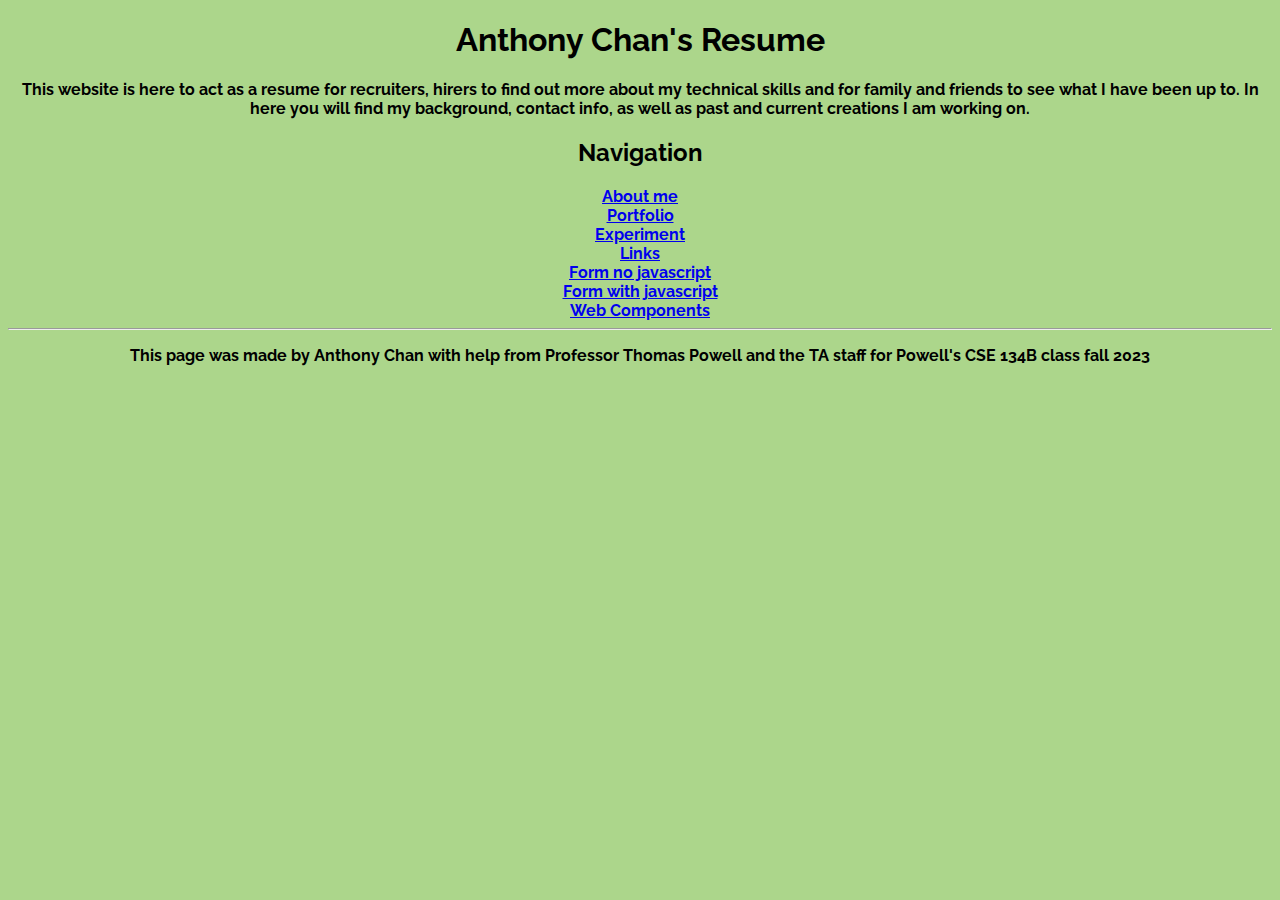
<file: index.html>
<!DOCTYPE html>
<html lang="en">

<head>
    <meta charset="utf-8"/>
    <meta property="og:title" content="Anthony Chan's Resume"/>
    <meta property="og:type"  content="article"/>
    <meta property="og:description" content="A resume website for potential hirers and family to explore"/>
    <meta property="og:url" content="https://stupendous-truffle-41fb56.netlify.app/"/>
    <meta property="og:image" content="https://stupendous-truffle-41fb56.netlify.app/images/me.webp"/> 
    <title>Resume</title>
    <link href="images/favicon.ico" rel="icon">
    <link href="styles/index.css" rel="stylesheet" />
</head>

<body>
    <header>
        <h1>Anthony Chan's Resume</h1>
        <p>This website is here to act as a resume for recruiters, hirers to 
        find out more about my technical skills and for family and friends
        to see what I have been up to. In here you will find my background,
        contact info, as well as past and current creations I am working on.</p>
    </header>

    <main>
        <h2>Navigation</h2>
        <nav>
            <ul>
                <li><a href="./about.html">About me</a></li>
                <li><a href="./portfolio.html">Portfolio</a></li>
                <li><a href="./experiment.html">Experiment</a></li>
                <li><a href="./links.html">Links</a></li>
                <li><a href="./form-no-js.html">Form no javascript</a></li>
                <li><a href="./form-js.html" >Form with javascript</a></li>
                <li><a href="./web-component.html">Web Components</a></li>
            </ul>
        </nav>
    </main>

    <footer>
        <hr/>
        <p> This page was made by Anthony Chan with help from Professor Thomas 
            Powell and the TA staff for Powell's CSE 134B class fall 2023 </p>
    </footer>
</body>

</html>
</file>
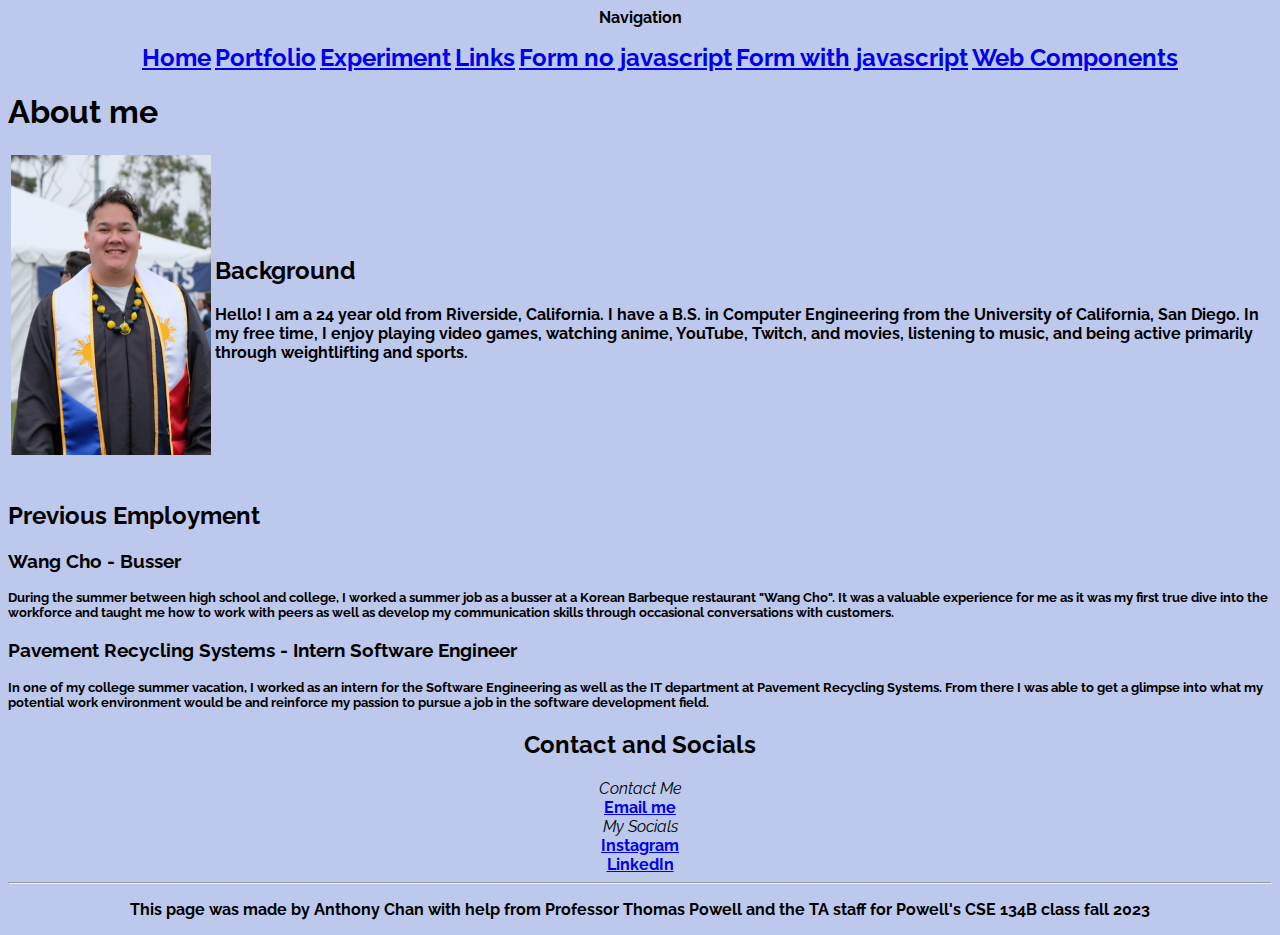
<file: about.html>
<!DOCTYPE html>
<html lang="en">

<head>
    <meta charset="utf-8"/>
    <meta property="og:title" content="Anthony Chan's Resume"/>
    <meta property="og:type"  content="article"/>
    <meta property="og:description" content="A resume website for potential hirers and family to explore"/>
    <meta property="og:url" content="https://stupendous-truffle-41fb56.netlify.app/"/>
    <meta property="og:image" content="https://stupendous-truffle-41fb56.netlify.app/images/me.webp"/> 
    <title>About</title>
    <link href="images/favicon.ico" rel="icon">
    <link href="styles/about.css" rel="stylesheet">
</head>

<body>
    <header>
        <nav>
            <strong>Navigation</strong>
            <ul>
                <li><a href="./index.html">Home</a></li>
                <li><a href="./portfolio.html">Portfolio</a></li>
                <li><a href="./experiment.html">Experiment</a></li>
                <li><a href="./links.html">Links</a></li>
                <li><a href="./form-no-js.html">Form no javascript</a></li>
                <li><a href="./form-js.html" >Form with javascript</a></li>
                <li><a href="./web-component.html">Web Components</a></li>
            </ul>
        </nav>
    </header>

    <main>
            <h1>About me</h1>
        <section class="myself">
            <table>
                <tr>
                    <td>
                        <picture>
                            <source 
                            sizes="(min-width: 600px) 100vw, 600px,
                                (min-width: 1200px) 100vw, 1200px"
                            srcset="images/meWide.webp 600w,
                                    images/meUltraWide.webp 1200w"
                            type="image/webp">

                            <source
                            sizes="(min-width: 600px) 100vw, 600px,
                                (min-width: 1200px) 100vw, 1200px"
                            srcset="images/meWide.jpg 600w,
                                images/meUltraWide.jpg 1200w"
                            type="image/jpeg">

                            <img 
                                src="images/me.jpg" 
                                height="300" 
                                width="200" 
                                alt="A picture of Anthony"
                                decoding="sync"
                                fetchpriority="high">
                        </picture>
                    </td>
                    <td>
                        <h2>Background</h2>
                        <p>Hello! I am a 24 year old from Riverside, California. I have a 
                        B.S. in Computer Engineering from the University of California, San
                        Diego. In my free time, I enjoy playing video games, watching anime,
                        YouTube, Twitch, and movies, listening to music, and being active 
                        primarily through weightlifting and sports.</p>
                    </td>
                </tr>
            </table>
        </section>

        <br>
        <section class="work">
            <h2>Previous Employment</h2>
            <h3>Wang Cho - Busser</h3>
            <p>During the summer between high school and college, I worked a 
            summer job as a busser at a Korean Barbeque restaurant "Wang Cho".
            It was a valuable experience for me as it was my first true dive 
            into the workforce and taught me how to work with peers as well as
            develop my communication skills through occasional conversations
            with customers.</p>

            <h3>Pavement Recycling Systems - Intern Software Engineer</h3>
            <p>In one of my college summer vacation, I worked as an intern for
            the Software Engineering as well as the IT department at Pavement 
            Recycling Systems. From there I was able to get a glimpse into what
            my potential work environment would be and reinforce my passion to 
            pursue a job in the software development field.
            </p>
        </section>

        <section class="contact">
            <h2>Contact and Socials</h2>
            <em>Contact Me</em>
            <br>
            <a href="mailto:anthonynathanjohnchan@gmail.com">Email me</a>
            <br>
            <em>My Socials</em>
            <br>
            <a href="https://www.instagram.com/pinoy_chan/">Instagram</a>
            <br>
            <a href="https://www.linkedin.com/in/anthony-chan-191922160/">LinkedIn</a>
        </section>
    </main>

    <footer>
        <hr/>
        <p> This page was made by Anthony Chan with help from Professor Thomas 
            Powell and the TA staff for Powell's CSE 134B class fall 2023 </p>
    </footer>
</body>

</html>
</file>
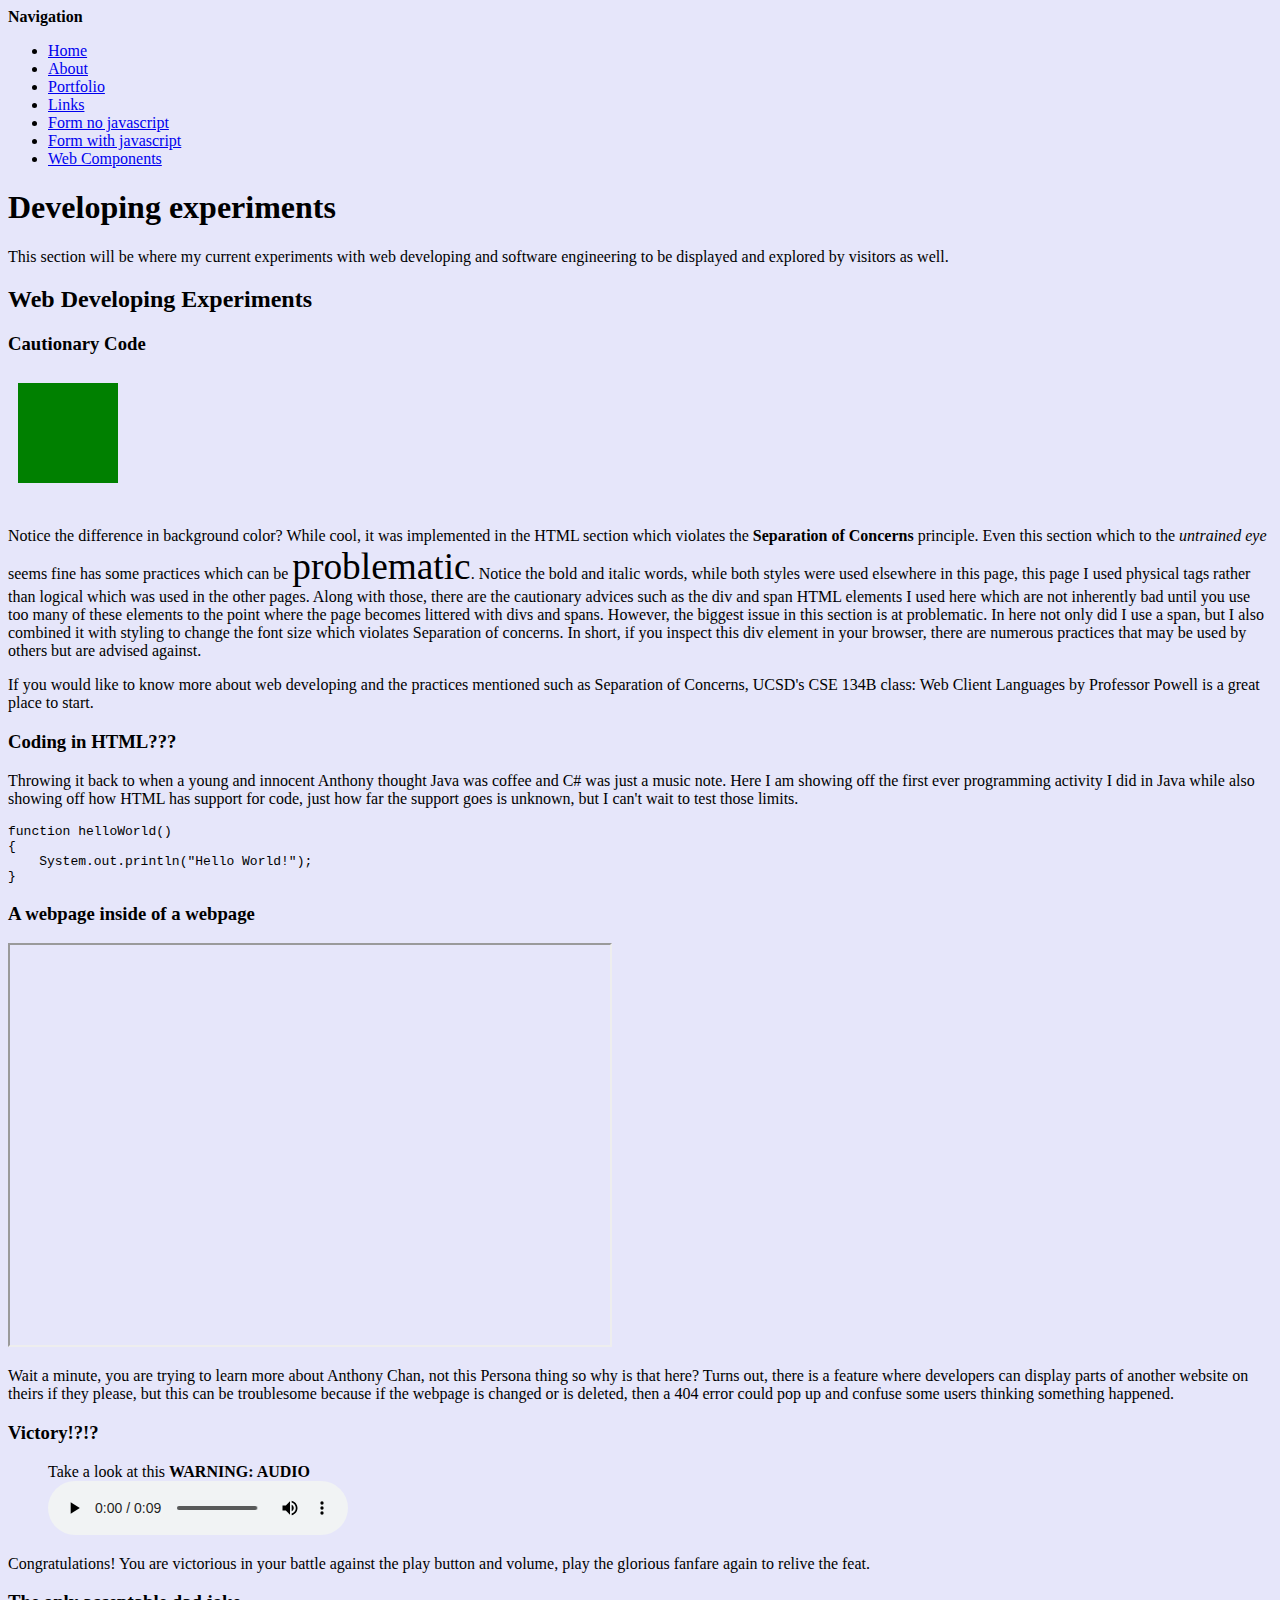
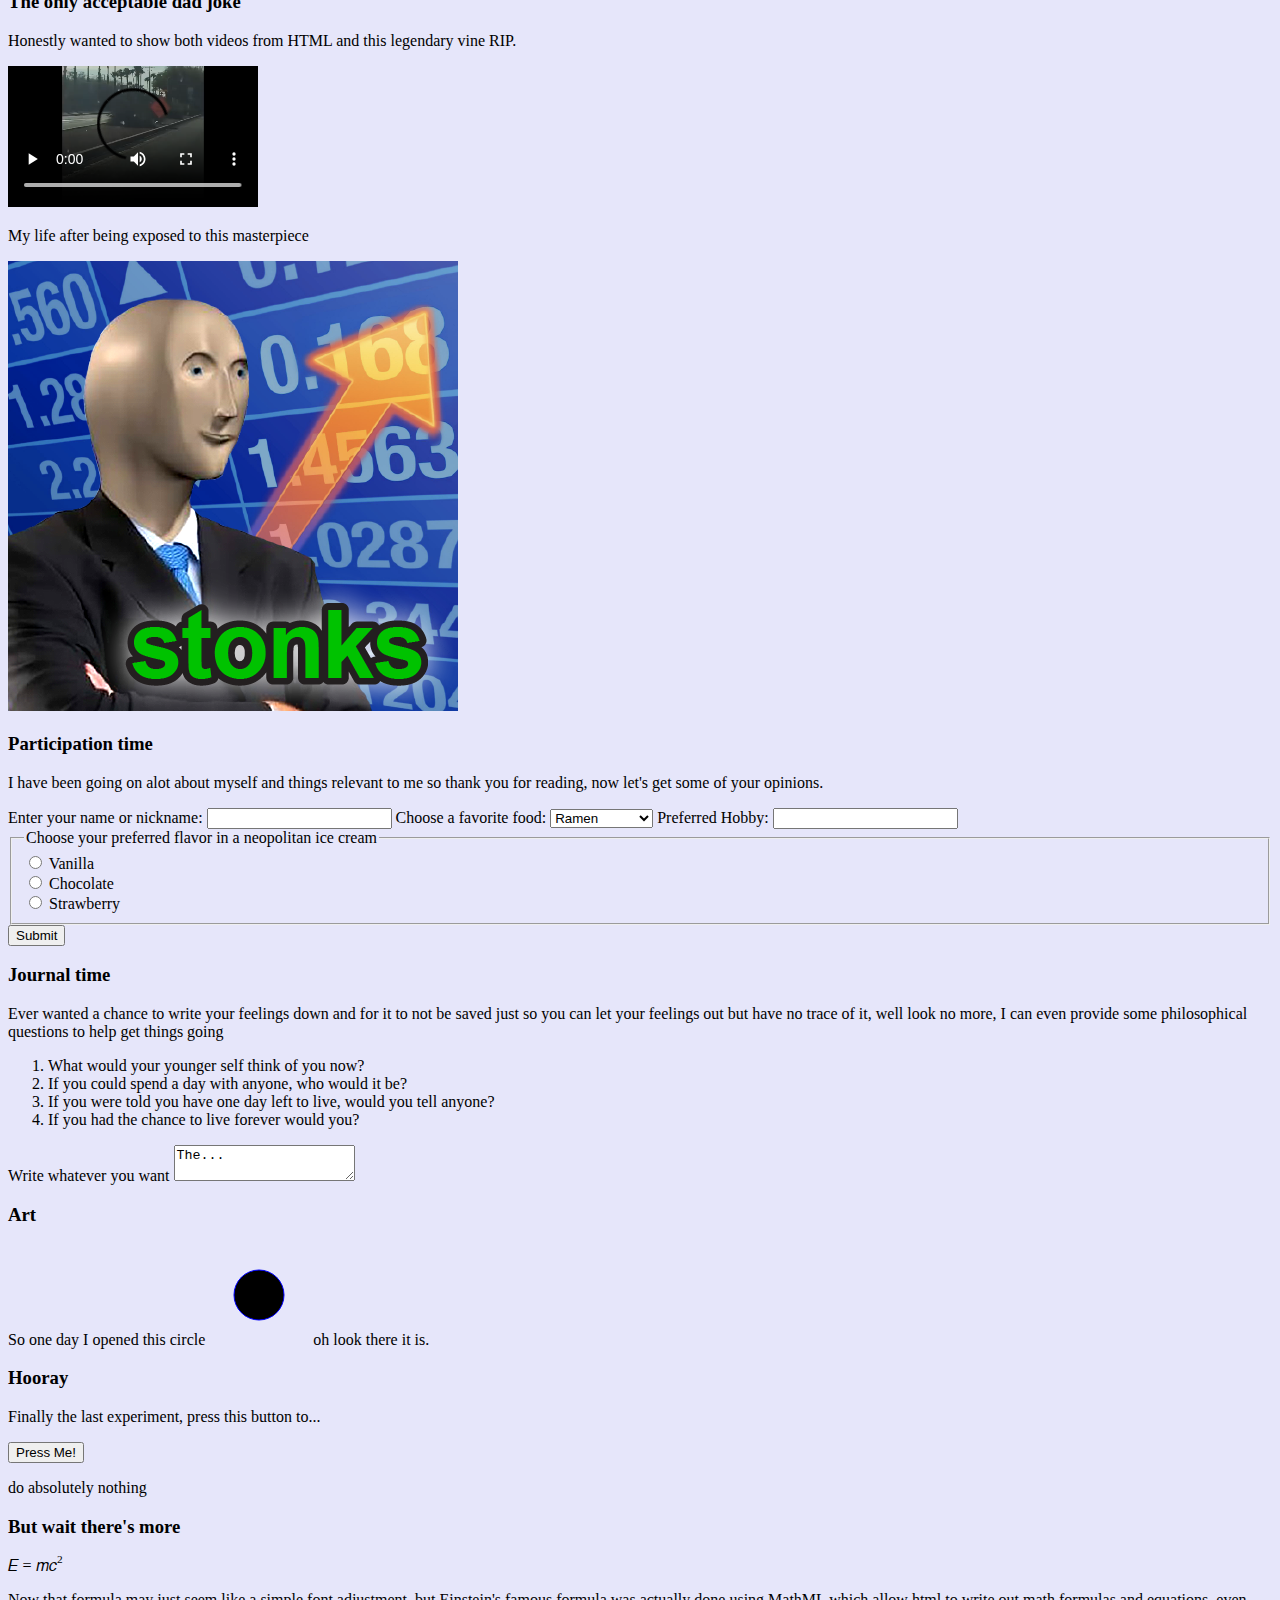
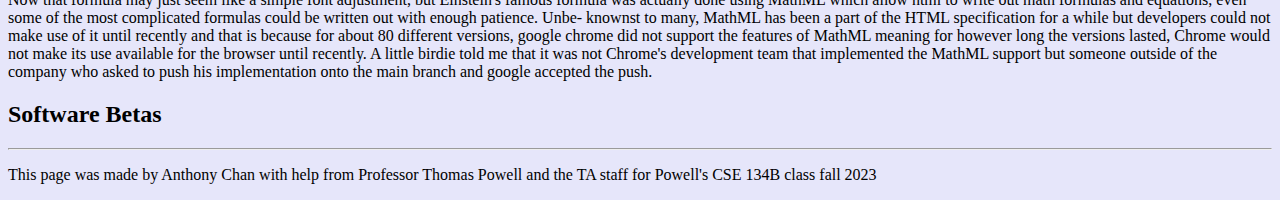
<file: experiment.html>
<!DOCTYPE html>
<html lang="en">

<head>
    <meta charset="utf-8"/>
    <meta property="og:title" content="Anthony Chan's Resume"/>
    <meta property="og:type"  content="article"/>
    <meta property="og:description" content="A resume website for potential hirers and family to explore"/>
    <meta property="og:url" content="https://stupendous-truffle-41fb56.netlify.app/"/>
    <meta property="og:image" content="https://stupendous-truffle-41fb56.netlify.app/images/me.webp"/> 
    <style>
        body {background-color: #E6E6FA;}
    </style>
    <title>Experiment</title>
    <link href="images/favicon.ico" rel="icon">
</head>

<body>
    <header>
        <strong>Navigation</strong>
        <nav>
            <ul>
                <li><a href="./index.html">Home</a></li>
                <li><a href="./about.html">About</a></li>
                <li><a href="./portfolio.html">Portfolio</a></li>
                <li><a href="./links.html">Links</a></li>
                <li><a href="./form-no-js.html">Form no javascript</a></li>
                <li><a href="./form-js.html" >Form with javascript</a></li>
                <li><a href="./web-component.html">Web Components</a></li>
            </ul>
        </nav>
    </header>

    <main>
        <h1>Developing experiments</h1>
        <p>This section will be where my current experiments with web developing
        and software engineering to be displayed and explored by visitors as well.</p>
        <h2>Web Developing Experiments</h2>

        <h3>Cautionary Code</h3>
        <canvas id="canvas">A teal rectangle.</canvas>
        <div>Notice the difference in background color? While cool, it was
        implemented in the HTML section which violates the <b>Separation of Concerns</b>
        principle. Even this section which to the <i>untrained eye</i> seems 
        fine has some practices which can be <span style="font-size: 28pt;">problematic</span>. Notice the bold and
        italic words, while both styles were used elsewhere in this page, this
        page I used physical tags rather than logical which was used in the other
        pages. Along with those, there are the cautionary advices such as the div
        and span HTML elements I used here which are not inherently bad until you
        use too many of these elements to the point where the page becomes littered
        with divs and spans. However, the biggest issue in this section is at 
        problematic. In here not only did I use a span, but I also combined it with 
        styling to change the font size which violates Separation of concerns. In short,
        if you inspect this div element in your browser, there are numerous practices
        that may be used by others but are advised against. 
        </div>

        <aside>
            <p>If you would like to know more about web developing and the practices
            mentioned such as Separation of Concerns, UCSD's CSE 134B class: Web 
            Client Languages by Professor Powell is a great place to start.
            </p>
        </aside>

        <h3>Coding in HTML???</h3>
        <p>Throwing it back to when a young and innocent Anthony thought Java
        was coffee and C# was just a music note. Here I am showing off the first
        ever programming activity I did in Java while also showing off how HTML has 
        support for code, just how far the support goes is unknown, but I can't
        wait to test those limits. 
        </p>
        <pre><code>function helloWorld() 
{
    System.out.println("Hello World!");
}</code></pre>

        <h3>A webpage inside of a webpage</h3>
        <iframe width="600" height="400" src="https://en.wikipedia.org/wiki/Persona_5" ></iframe>
        <p>Wait a minute, you are trying to learn more about Anthony Chan, not 
        this Persona thing so why is that here? Turns out, there is a 
        feature where developers can display parts of another website on theirs
        if they please, but this can be troublesome because if the webpage is 
        changed or is deleted, then a 404 error could pop up and confuse some
        users thinking something happened.</p>

        <h3>Victory!?!?</h3>
        <figure>
            <figcaption>Take a look at this <strong>WARNING: AUDIO</strong></figcaption>
            <audio controls src="videos/final-fantasy-vii-victory-fanfare-1.mp3"></audio>
        </figure>
        <p>Congratulations! You are victorious in your battle against the play
        button and volume, play the glorious fanfare again to relive the feat.  
        </p>

        <h3>The only acceptable dad joke</h3>
        <p>Honestly wanted to show both videos from HTML and this legendary
        vine RIP. </p>
        <video controls width="250">
            <source src="videos/road.mp4" />
        </video>
        <p>My life after being exposed to this masterpiece</p>
        <img src="images/stonks.png" alt="Meme picture about stocks joking 
        about how the video enriched my life" />

        <h3>Participation time</h3>
        <p>I have been going on alot about myself and things relevant to me
        so thank you for reading, now let's get some of your opinions.</p>
        <form action="./experiment.html" method="get" class="feedback">
            <label for="name">Enter your name or nickname: </label>
            <input type="text" name="name" id="name" />
            <label for="food-select">Choose a favorite food: </label>
            <select id="food-select">
                <optgroup label="Asian">
                    <option>Ramen</option>
                    <option>Pho</option>
                    <option>Sinigang</option>
                </optgroup>
                <optgroup label="Europe">
                    <option>Pizza</option>
                    <option>Ratatouille</option>
                    <option>Albondigas</option>
                </optgroup>
                <option>Other</option>
            </select>
            <label for="hobby-choice">Preferred Hobby: </label>
            <input list="hobbies" id="hobby-choice" name="hobby-choice" />

            <datalist id="hobbies">
                <option value="Sports"></option>
                <option value="Anime"></option>
                <option value="Music"></option>
                <option value="Weightlifting"></option>
                <option value="Cooking/Baking"></option>
                <option value="Other"></option>
            </datalist>

            <fieldset>
                <legend>Choose your preferred flavor in a neopolitan ice cream</legend>

                <input type="radio" id="vanilla" name="flavor" value="vanilla" />
                <label for="vanilla">Vanilla</label><br/>

                <input type="radio" id="chocolate" name="flavor" value="chocolate" />
                <label for="chocolate">Chocolate</label><br/>

                <input type="radio" id="strawberry" name="flavor" value="strawberry" />
                <label for="strawberry">Strawberry</label><br/>
            </fieldset>
            <input type="submit" value="Submit" />
        </form>

        <h3>Journal time</h3>
        <p>Ever wanted a chance to write your feelings down and for it to not 
        be saved just so you can let your feelings out but have no trace of it,
        well look no more, I can even provide some philosophical questions to
        help get things going</p>
        <ol>
            <li>What would your younger self think of you now?</li>
            <li>If you could spend a day with anyone, who would it be?</li>
            <li>If you were told you have one day left to live, would you tell
                anyone?</li>
            <li>If you had the chance to live forever would you?</li>
        </ol>
        <label for="journal">Write whatever you want</label>
        <textarea id="journal">The...</textarea>

        <template id="future">
            <table class="future_problem">
                <tr>
                    <th></th>
                    <th></th>
                </tr>
                <tr>
                    <td></td>
                    <td></td>
                </tr>
            </table>
        </template>

        <h3>Art</h3>
        <span> So one day I opened this circle
            <svg width="100" height="100" xmlns="http://www.w3.org/2000/svg">
                <circle cx="50" cy="50" r="25" stroke="blue" />
            </svg> 
            oh look there it is.
        </span>

        <h3>Hooray</h3>
        <p> Finally the last experiment, press this button to...</p>
        <button>Press Me!</button>
        <p>do absolutely nothing</p>

        <h3>But wait there's more</h3>
        <math xmlns="http://www.w3.org/1998/Math/MathML">
            <mrow>
                <mi>E</mi>
                <mo>=</mo>
                <mrow>
                    <mi>m</mi>
                    <mo>&InvisibleTimes;</mo>
                    <msup>
                        <mi>c</mi>
                        <mn>2</mn>
                    </msup>
                </mrow>
            </mrow>
        </math>
        <p>Now that formula may just seem like a simple font adjustment, but
        Einstein's famous formula was actually done using MathML which allow
        html to write out math formulas and equations, even some of the most
        complicated formulas could be written out with enough patience. Unbe-
        knownst to many, MathML has been a part of the HTML specification for
        a while but developers could not make use of it until recently and that
        is because for about 80 different versions, google chrome did not 
        support the features of MathML meaning for however long the versions
        lasted, Chrome would not make its use available for the browser until
        recently. A little birdie told me that it was not Chrome's development
        team that implemented the MathML support but someone outside of the 
        company who asked to push his implementation onto the main branch and
        google accepted the push. 
        </p>

        <h2>Software Betas</h2>
    </main>

    <footer>
        <hr/>
        <p> This page was made by Anthony Chan with help from Professor Thomas 
            Powell and the TA staff for Powell's CSE 134B class fall 2023 </p>
    </footer>
    <script src="scripts/experiment.js"></script>
    <noscript class="error">Error: JavaScript is disabled or blocked.</noscript>
</body>

</html>
</file>
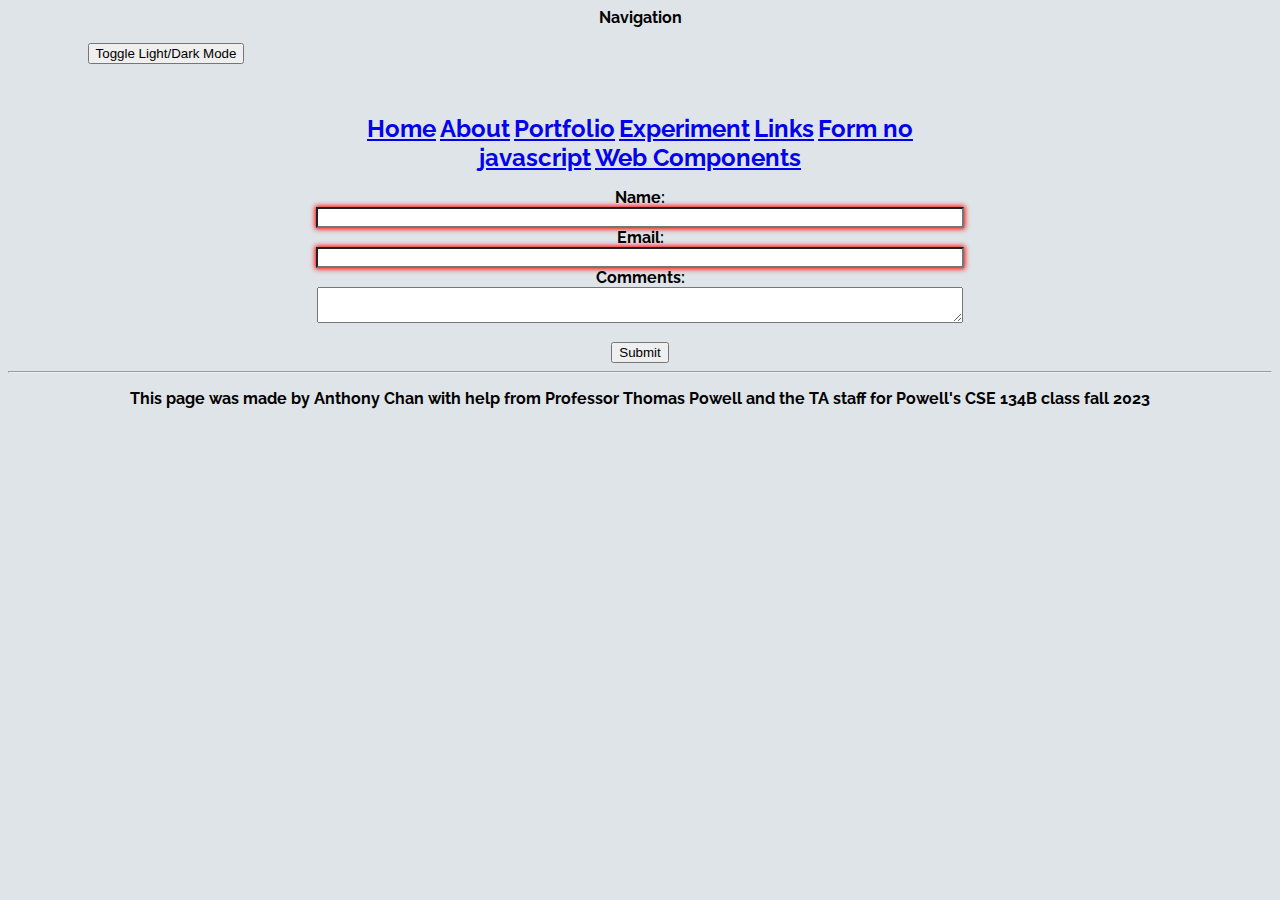
<file: form-js.html>
<!DOCTYPE html>
<html lang="en">

<head>
    <meta charset="utf-8"/>
    <meta property="og:title" content="Anthony Chan's Resume"/>
    <meta property="og:type"  content="article"/>
    <meta property="og:description" content="A resume website for potential hirers and family to explore"/>
    <meta property="og:url" content="https://stupendous-truffle-41fb56.netlify.app/"/>
    <meta property="og:image" content="https://stupendous-truffle-41fb56.netlify.app/images/me.webp"/> 
    <title>Form JS</title>
    <link href="images/favicon.ico" rel="icon">
    <link href="styles/form-js.css" rel="stylesheet" />
    <script async src="scripts/form.js"></script>
</head>

<body id="mode" class="light">
    <header>
        <button class="press">Toggle Light/Dark Mode</button>
        <noscript>Javascript has been disbabled! The page is not able to switch between the themes but you will still be able to submit the form</noscript>
        <strong>Navigation</strong>
        <br>
        <nav>
            <ul>
                <li><a href="./index.html">Home</a></li>
                <li><a href="./about.html">About</a></li>
                <li><a href="./portfolio.html">Portfolio</a></li>
                <li><a href="./experiment.html">Experiment</a></li>
                <li><a href="./links.html">Links</a></li>
                <li><a href="./form-no-js.html">Form no javascript</a></li>
                <li><a href="./web-component.html">Web Components</a></li>
            </ul>
        </nav>
    </header>

    <main>
        <form action="https://httpbin.org/post" method="post" enctype="application/x-www-form-urlencoded" id="reach">
            <form-field class="name">
                <label for="name">Name:</label>
                <input type="text" id="name" name="name" required>
                <output id="error_name"></output>
                <output id="info_name"></output>
            </form-field>
            <form-field class="email">
                <label for="email">Email:</label>
                <input type="email" id="email" name="email" required>
                <output id="error_email"></output>
                <output id="info_email"></output>
            </form-field>
            <form-field class="comments">
                <label for="comments">Comments:</label>
                <p id="message"></p>
                <textarea id="comments"
                name="comments"
                minlength="8"
                maxlength="280"
                required></textarea>
                <output id="error_comments"></output>
                <output id="info_comments"></output>
            </form-field>

            <input type="hidden" name="possible_bot" value="true">

            <br>

            <form-field>
                <button id="submit" type="submit">Submit</button>
            </form-field>
        </form>
    </main>

    <footer>
        <hr/>
        <p> This page was made by Anthony Chan with help from Professor Thomas 
            Powell and the TA staff for Powell's CSE 134B class fall 2023 </p>
    </footer>

</body>


</html>
</file>
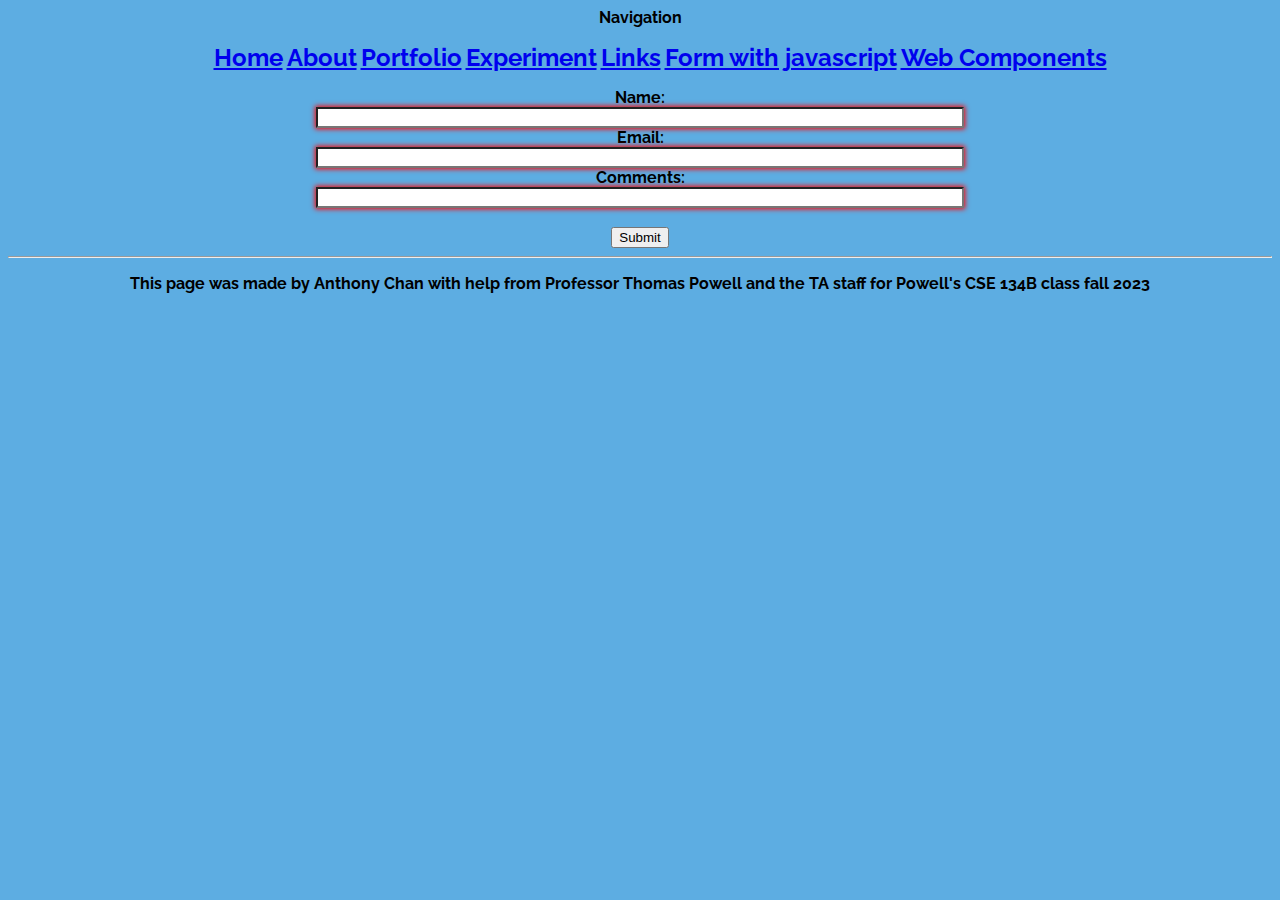
<file: form-no-js.html>
<!DOCTYPE html>
<html lang="en">

<head>
    <meta charset="utf-8"/>
    <meta property="og:title" content="Anthony Chan's Resume"/>
    <meta property="og:type"  content="article"/>
    <meta property="og:description" content="A resume website for potential hirers and family to explore"/>
    <meta property="og:url" content="https://stupendous-truffle-41fb56.netlify.app/"/>
    <meta property="og:image" content="https://stupendous-truffle-41fb56.netlify.app/images/me.webp"/> 
    <title>Form No JS</title>
    <link href="images/favicon.ico" rel="icon">
    <link href="styles/form-no-js.css" rel="stylesheet" />
</head>

<body>
    <header>
        <strong>Navigation</strong>
        <nav>
            <ul>
                <li><a href="./index.html">Home</a></li>
                <li><a href="./about.html">About</a></li>
                <li><a href="./portfolio.html">Portfolio</a></li>
                <li><a href="./experiment.html">Experiment</a></li>
                <li><a href="./links.html">Links</a></li>
                <li><a href="./form-js.html" >Form with javascript</a></li>
                <li><a href="./web-component.html">Web Components</a></li>
            </ul>
        </nav>
    </header>

    <main>
        <form action="https://httpbin.org/post" method="post" enctype="application/x-www-form-urlencoded">
            <form-field class="name">
                <label for="name">Name:</label>
                <input type="text" name="name" required>
                <output id="error_name"></output>
                <output id="info_name"></output>
            </form-field>
            <form-field class="email">
                <label for="email">Email:</label>
                <input type="email" name="email" required>
                <output id="error_email"></output>
                <output id="info_email"></output>
            </form-field>
            <form-field class="comments">
                <label for="comments">Comments:</label>
                <input 
                    type="text" 
                    name="comments" 
                    minlength="8" 
                    maxlength="280" 
                    required
                    pattern="[ A-Za-z0-9_,!-@#&%=;:'\?\s\$\(\)\^\*\+\[\]\{\}\| ]{8,280}"
                    title="8 to 280 english characters, no emojis and should allow for most characters on a keyboard except for \">
                <output id="error_comments"></output>
                <output id="info_comments"></output>
            </form-field>

            <input type="hidden" name="possible_bot" value="true">

            <br>

            <form-field>
                <button type="submit">Submit</button>
            </form-field>
        </form>
    </main>

    <footer>
        <hr/>
        <p> This page was made by Anthony Chan with help from Professor Thomas 
            Powell and the TA staff for Powell's CSE 134B class fall 2023 </p>
    </footer>

</body>


</html>
</file>
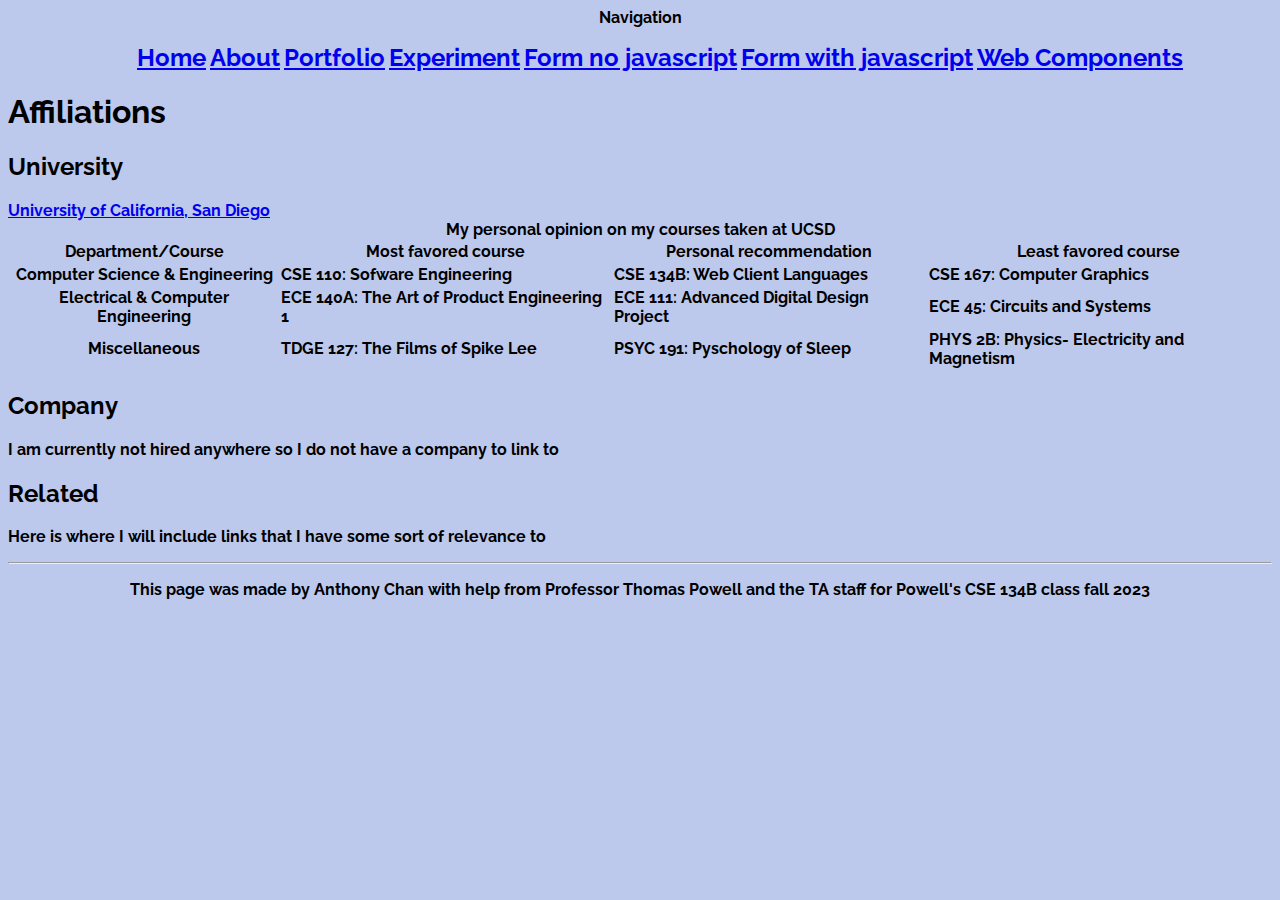
<file: links.html>
<!DOCTYPE html>
<html lang="en">

<head>
    <meta charset="utf-8"/>
    <meta property="og:title" content="Anthony Chan's Resume"/>
    <meta property="og:type"  content="article"/>
    <meta property="og:description" content="A resume website for potential hirers and family to explore"/>
    <meta property="og:url" content="https://stupendous-truffle-41fb56.netlify.app/"/>
    <meta property="og:image" content="https://stupendous-truffle-41fb56.netlify.app/images/me.webp"/> 
    <title>Links</title>
    <link href="images/favicon.ico" rel="icon">
    <link href="styles/links.css" rel="stylesheet">
</head>

<body>
    <header>
        <strong>Navigation</strong>
        <nav>
            <ul>
                <li><a href="./index.html">Home</a></li>
                <li><a href="./about.html">About</a></li>
                <li><a href="./portfolio.html">Portfolio</a></li>
                <li><a href="./experiment.html">Experiment</a></li>
                <li><a href="./form-no-js.html">Form no javascript</a></li>
                <li><a href="./form-js.html" >Form with javascript</a></li>
                <li><a href="./web-component.html">Web Components</a></li>
            </ul>
        </nav>
    </header>

    <main>
        <h1>Affiliations</h1>
        <h2>University</h2>
        <a href="https://ucsd.edu/">University of California, San Diego</a>
        <table>
            <caption>My personal opinion on my courses taken at UCSD</caption>
            <colgroup>
                <col class="Department"/>
                <col class="Most"/>
                <col class="Recommend"/>
                <col class="Least"/>
            </colgroup>
            <tr>
                <th>Department/Course</th>
                <th>Most favored course</th>
                <th>Personal recommendation</th>
                <th>Least favored course</th>
            </tr>
            <tr>
                <th>Computer Science & Engineering</th>
                <td>CSE 110: Sofware Engineering</td>
                <td>CSE 134B: Web Client Languages</td>
                <td>CSE 167: Computer Graphics</td>
            </tr>
            <tr>
                <th>Electrical & Computer Engineering</th>
                <td>ECE 140A: The Art of Product Engineering 1</td>
                <td>ECE 111: Advanced Digital Design Project</td>
                <td>ECE 45: Circuits and Systems</td>
            </tr>
            <tr>
                <th>Miscellaneous</th>
                <td>TDGE 127: The Films of Spike Lee</td>
                <td>PSYC 191: Pyschology of Sleep</td>
                <td>PHYS 2B: Physics- Electricity and Magnetism</td>
            </tr>
        </table>

        <h2>Company</h2>
        <p>I am currently not hired anywhere so I do not have a company to link to</p>

        <h2>Related</h2>
        <p>Here is where I will include links that I have some sort of relevance to</p>
    </main>

    <footer>
        <hr/>
        <p> This page was made by Anthony Chan with help from Professor Thomas 
            Powell and the TA staff for Powell's CSE 134B class fall 2023 </p>
    </footer>
</body>

</html>
</file>
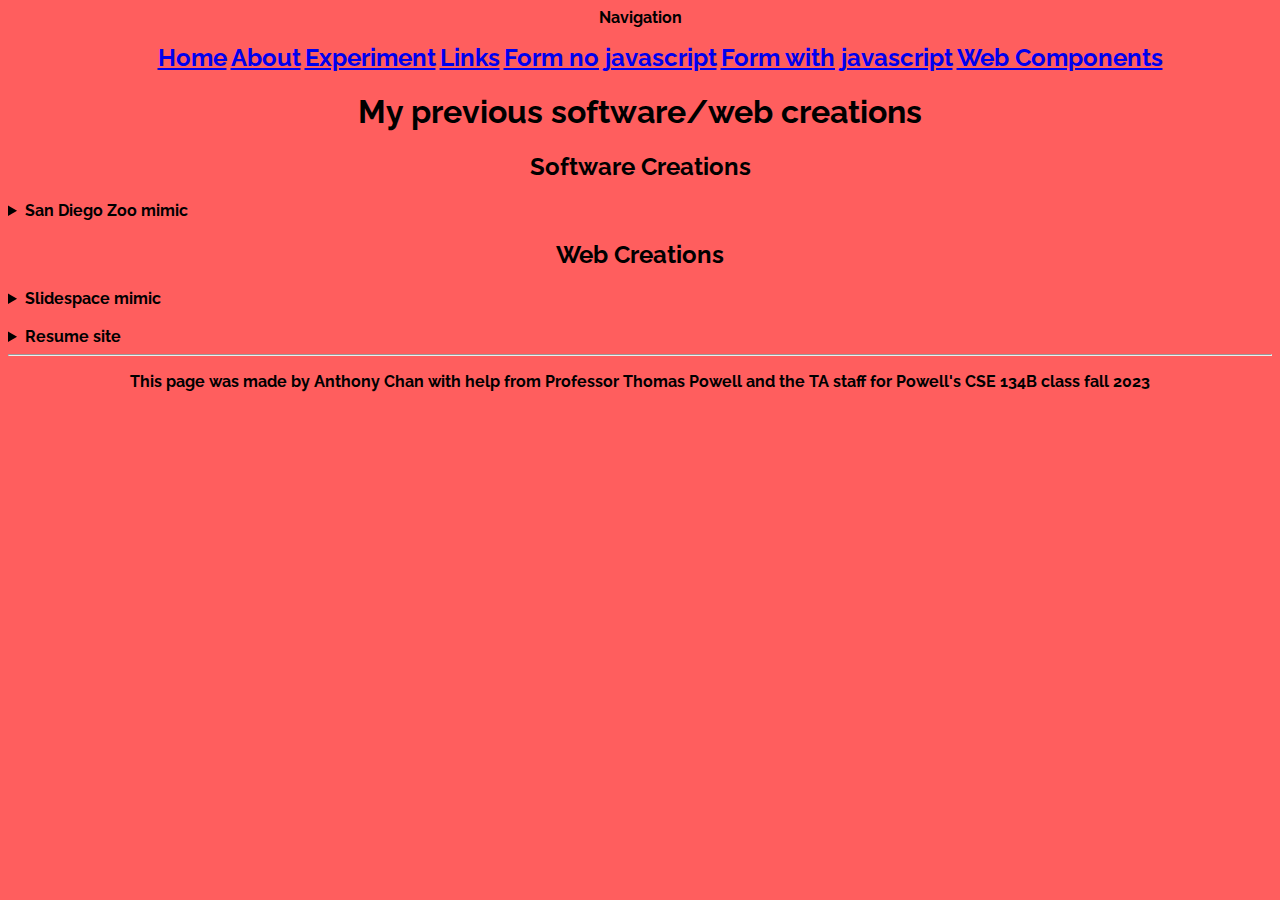
<file: portfolio.html>
<!DOCTYPE html>
<html lang="en">

<head>
    <meta charset="utf-8"/>
    <meta property="og:title" content="Anthony Chan's Resume"/>
    <meta property="og:type"  content="article"/>
    <meta property="og:description" content="A resume website for potential hirers and family to explore"/>
    <meta property="og:url" content="https://stupendous-truffle-41fb56.netlify.app/"/>
    <meta property="og:image" content="https://stupendous-truffle-41fb56.netlify.app/images/me.webp"/> 
    <title>Portfolio</title>
    <link href="images/favicon.ico" rel="icon">
    <link href="styles/portfolio.css" rel="stylesheet">
</head>

<body>
    <header>
        <strong>Navigation</strong>
        <nav>
            <ul>
                <li><a href="./index.html">Home</a></li>
                <li><a href="./about.html">About</a></li>
                <li><a href="./experiment.html">Experiment</a></li>
                <li><a href="./links.html">Links</a></li>
                <li><a href="./form-no-js.html">Form no javascript</a></li>
                <li><a href="./form-js.html" >Form with javascript</a></li>
                <li><a href="./web-component.html">Web Components</a></li>
            </ul>
        </nav>
    </header>

    <main>
        <h1>My previous software/web creations</h1>

        <h2>Software Creations</h2>
        <details>
        <summary>San Diego Zoo mimic</summary>
        For my Software Engineering class, we were put into random groups
        and given the task to take all the knowledge we had and were learning
        in the class to put together a prototype mimic of the San Diego Zoo app.
        </details>

        <h2>Web Creations</h2>
        <details>
        <summary>Slidespace mimic</summary>
        While taking the art of product engineering, I was given a final 
        project of trying to create a copy of slidespace, the website that
        the teaching staff for that course created specifically for that class.
        In there, I had to try and use concepts taught throughout the course
        such as REST principles to set up a website.
        </details>
        <br />
        <details>
        <summary>Resume site</summary>
        The website you are currently on is another web page that I created
        for a class and try to further polish the web development principles 
        that I was taught to create a website that is not only efficient and
        sophisticated, but also accessible to anyone who wishes to visit the
        website.
        </details>
    </main>

    <footer>
        <hr/>
        <p> This page was made by Anthony Chan with help from Professor Thomas 
            Powell and the TA staff for Powell's CSE 134B class fall 2023 </p>
    </footer>
</body>

</html>
</file>
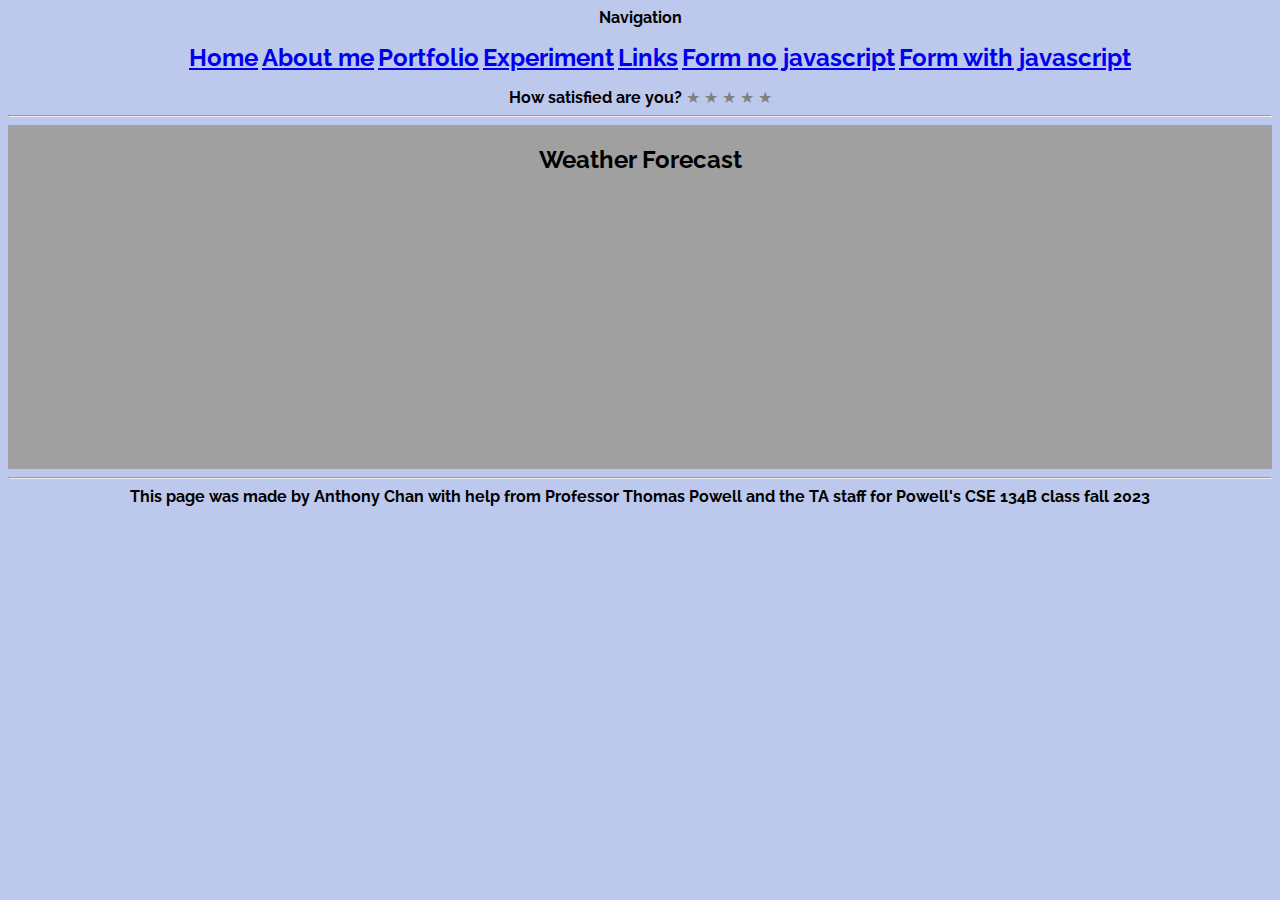
<file: web-component.html>
<!DOCTYPE html>
<html lang="en">

<head>
    <meta charset="utf-8"/>
    <meta property="og:title" content="Anthony Chan's Resume"/>
    <meta property="og:type"  content="article"/>
    <meta property="og:description" content="A resume website for potential hirers and family to explore"/>
    <meta property="og:url" content="https://stupendous-truffle-41fb56.netlify.app/"/>
    <meta property="og:image" content="https://stupendous-truffle-41fb56.netlify.app/images/me.webp"/> 
    <title>Web Component</title>
    <link href="images/favicon.ico" rel="icon">
    <link href="styles/web-component.css" rel="stylesheet">
    <script async src="scripts/web-component.js"></script>
</head>

<body>
    <header>
        <nav>
            <strong>Navigation</strong>
            <ul>
                <li><a href="./index.html">Home</a></li>
                <li><a href="./about.html">About me</a></li>
                <li><a href="./portfolio.html">Portfolio</a></li>
                <li><a href="./experiment.html">Experiment</a></li>
                <li><a href="./links.html">Links</a></li>
                <li><a href="./form-no-js.html">Form no javascript</a></li>
                <li><a href="./form-js.html" >Form with javascript</a></li>
            </ul>
        </nav>
    </header>

    <main>
        <rating-widget>
            <form id="rating" action="https://httpbin.org/post" method="POST">
                    <p>How satisfied are you?</p>
                    <input type="hidden" name="question" value="How satisfied are you?">
                    <noscript><input type="hidden" name="sentBy" value="HTML"></noscript>
                    <section>
                        <input type="radio" id="star1" name="rating" value="1" />
                        <label for="star1" title="1 star" id="star1Label">1 &starf;</label>
                        <input type="radio" id="star2" name="rating" value="2" />
                        <label for="star2" title="2 stars" id="star2Label">2 &starf;</label>
                        <input type="radio" id="star3" name="rating" value="3" />
                        <label for="star3" title="3 stars" id="star3Label">3 &starf;</label>
                        <input type="radio" id="star4" name="rating" value="4" />
                        <label for="star4" title="4 stars" id="star4Label">4 &starf;</label>
                        <input type="radio" id="star5" name="rating" value="5" />
                        <label for="star5" title="5 stars" id="star5Label">5 &starf;</label>
                    </section>
                    <button type="submit">Submit</button>
            </form>
            <output></output>
        </rating-widget>
        <hr>

        <current-weather>
            
            <br>
        </current-weather>

        <script>
            class CurrentWeather extends HTMLElement {
                constructor() {
                    super();
                    this.GET_WEATHER_URL = 'https://api.weather.gov/gridpoints/SGX/55,21/forecast';

                    this.attachShadow({mode: 'open'});
                    this.shadowRoot.innerHTML = `
                        <style>
                            section{
                                background-color: var(--background-color, #A0A0A0);
                                display: grid;
                                grid-template-columns: 1fr 1fr;
                                grid-template-rows: 1fr 1fr 1fr 1fr 1fr;
                                grid-column-gap: 5px;
                                
                            }
                            p{
                                display: inline;
                                text-align: left;
                                grid-column: 2;
                                margin-top: auto;
                                margin-bottom: auto;
                                
                            }
                            img{
                                display: none;
                                margin-left: auto;
                                margin-top: auto;
                                margin-bottom: auto;
                                grid-column: 1;

                            }
                            h2{
                                background-color: var(--background-color, #A0A0A0);
                                grid-column: 1 / 3;
                            }
                        </style>
                        <section>    
                            <h2>Weather Forecast</h2>
                            <img id="pic" width="40" height="40" alt="Picture representing if it is Day or Night"/>
                            <p id="forecast"></p>
                            <img id="pic2" width="40" height="40" alt="Picture representing if it is Day or Night"/>
                            <p id="forecast2"></p>
                            <img id="pic3" width="40" height="40" alt="Picture representing if it is Day or Night"/>
                            <p id="forecast3"></p>
                            <img id="pic4" width="40" height="40" alt="Picture representing if it is Day or Night"/>
                            <p id="forecast4"></p>
                        </section>
                    `;

                    this.fetchCurrentWeather();
                }

                fetchCurrentWeather() {
                    const weatherElement = this.shadowRoot.getElementById('forecast');
                    const weatherImage = this.shadowRoot.getElementById('pic');
                    const weatherElement2 = this.shadowRoot.getElementById('forecast2');
                    const weatherImage2 = this.shadowRoot.getElementById('pic2');
                    const weatherElement3 = this.shadowRoot.getElementById('forecast3');
                    const weatherImage3 = this.shadowRoot.getElementById('pic3');
                    const weatherElement4 = this.shadowRoot.getElementById('forecast4');
                    const weatherImage4 = this.shadowRoot.getElementById('pic4');
                    setTimeout(() => {
                        fetch(this.GET_WEATHER_URL)
                            .then(response => response.json())
                            .then(data => {
                                const weather = data.properties; 
                                const fourteenForecast = weather.periods;
                                const today = fourteenForecast[0];
                                const nextDay = fourteenForecast[1];
                                const thenDay = fourteenForecast[2];
                                const afterDay = fourteenForecast[3];
                                if(today.isDaytime){
                                    weatherImage.src='images/day.png';
                                    weatherImage.style.display='inline';
                                    
                                }
                                else {
                                    weatherImage.src='images/night.png';
                                    weatherImage.style.display='flex';
                                }
                                const forecast = '' + today.name + ': ' + today.shortForecast + 
                                ' ' + today.temperature + '\u00B0 ' + today.temperatureUnit +
                                ' with a wind speed of ' + today.windSpeed + ' heading ' + today.windDirection +
                                ' and a relative humidity of ' + today.relativeHumidity.value + '%';
                                if(nextDay.isDaytime){
                                    weatherImage2.src='images/day.png';
                                    weatherImage2.style.display='inline';
                                    
                                }
                                else {
                                    weatherImage2.src='images/night.png';
                                    weatherImage2.style.display='flex';
                                }
                                const forecast2 = '' + nextDay.name + ': ' + nextDay.shortForecast + 
                                ' ' + nextDay.temperature + '\u00B0 ' + nextDay.temperatureUnit +
                                ' with a wind speed of ' + nextDay.windSpeed + ' heading ' + nextDay.windDirection +
                                ' and a relative humidity of ' + nextDay.relativeHumidity.value + '%';
                                if(thenDay.isDaytime){
                                    weatherImage3.src='images/day.png';
                                    weatherImage3.style.display='inline';
                                    
                                }
                                else {
                                    weatherImage3.src='images/night.png';
                                    weatherImage3.style.display='flex';
                                }
                                const forecast3 = '' + thenDay.name + ': ' + thenDay.shortForecast + 
                                ' ' + thenDay.temperature + '\u00B0 ' + thenDay.temperatureUnit +
                                ' with a wind speed of ' + thenDay.windSpeed + ' heading ' + thenDay.windDirection +
                                ' and a relative humidity of ' + thenDay.relativeHumidity.value + '%';
                                if(afterDay.isDaytime){
                                    weatherImage4.src='images/day.png';
                                    weatherImage4.style.display='inline';
                                    
                                }
                                else {
                                    weatherImage4.src='images/night.png';
                                    weatherImage4.style.display='flex';
                                }
                                const forecast4 = '' + afterDay.name + ': ' + afterDay.shortForecast + 
                                ' ' + afterDay.temperature + '\u00B0 ' + afterDay.temperatureUnit +
                                ' with a wind speed of ' + afterDay.windSpeed + ' heading ' + afterDay.windDirection +
                                ' and a relative humidity of ' + afterDay.relativeHumidity.value + '%';

                                this.displayWeather(forecast, forecast2, forecast3, forecast4);
                            })
                            .catch(() => {
                                this.displayWeather("Network connection failed to grab weather");
                            })
                    }, 1000);
                }

                displayWeather(weather, weather2, weather3, weather4) {
                    const weatherElement = this.shadowRoot.getElementById('forecast');
                    weatherElement.textContent = weather;
                    const weatherElement2 = this.shadowRoot.getElementById('forecast2');
                    weatherElement2.textContent = weather2;
                    const weatherElement3 = this.shadowRoot.getElementById('forecast3');
                    weatherElement3.textContent = weather3;
                    const weatherElement4 = this.shadowRoot.getElementById('forecast4');
                    weatherElement4.textContent = weather4;
                }
            }

        customElements.define('current-weather', CurrentWeather);
        </script>
        <noscript>Current Weather Conditions Unavailable (Javascript is potentially off)</noscript>
    </main>

    <footer>
        <hr/>
        <p> This page was made by Anthony Chan with help from Professor Thomas 
            Powell and the TA staff for Powell's CSE 134B class fall 2023 </p>
    </footer>
</body>

</html>
</file>
<file: styles/index.css>
:root {
    --step--2: clamp(0.7813rem, 0.8241rem + -0.0357vw, 0.8rem);
    --step--1: clamp(0.9375rem, 1.0804rem + -0.119vw, 1rem);
    --step-0: clamp(1.125rem, 1.4107rem + -0.2381vw, 1.25rem);
    --step-1: clamp(1.35rem, 1.8357rem + -0.4048vw, 1.5625rem);
    --step-2: clamp(1.62rem, 2.3814rem + -0.6345vw, 1.9531rem);
    --step-3: clamp(1.9438rem, 3.0809rem + -0.9476vw, 2.4413rem);
    --step-4: clamp(2.3325rem, 3.9768rem + -1.3702vw, 3.0519rem);
    --step-5: clamp(2.7994rem, 5.1208rem + -1.9345vw, 3.815rem);
    --main-bg-color: #ACD68B;
}

@font-face {
    font-family: "Raleway";
    font-style: normal;
    font-weight: 400;
    src: url("../fonts/Raleway/static/Raleway-Light.ttf");
}

@font-face {
    font-family: "Raleway";
    font-style: bold;
    font-weight: 400;
    src: url("../fonts/Raleway/static/Raleway-Bold.ttf");
}

@font-face {
    font-family: "Raleway";
    font-style: italic;
    font-weight: 400;
    src: url("../fonts/Raleway/static/Raleway-Italic.ttf");
}


body {
    background-color: var(--main-bg-color);
    font-family: "Raleway", Tahoma;
}

header {
    text-align: center;
}

header:has(> h1) {
    animation: bounce 2s ease;
}

@keyframes bounce{
    0% {transform: translateY(0);}
    20% {transform: translateY(0);}
    40% {transform: translateY(-30px);}
    50% {transform: translateY(0);}
    60% {transform: translateY(-15px);}
    80% {transform: translateY(0);}
    100% {transform: translateY(0);}
}

main {
    text-align: center;
}

ul {
    margin: 0;
    padding: 0;
}

li {
    transition: 0.5s ease-out;
    list-style-type: none;
}

li:hover{
    background-color: #ffffff;
    cursor: pointer;
}

footer {
    text-align: center;
}
</file>
<file: styles/about.css>
/* @link https://utopia.fyi/type/calculator?c=1920,18,1.2,1080,20,1.25,5,2,&s=0.75|0.5|0.25,1.5|2|3|4|6,s-l&g=s,l,xl,12 */

:root {
    --step--2: clamp(0.7813rem, 0.8241rem + -0.0357vw, 0.8rem);
    --step--1: clamp(0.9375rem, 1.0804rem + -0.119vw, 1rem);
    --step-0: clamp(1.125rem, 1.4107rem + -0.2381vw, 1.25rem);
    --step-1: clamp(1.35rem, 1.8357rem + -0.4048vw, 1.5625rem);
    --step-2: clamp(1.62rem, 2.3814rem + -0.6345vw, 1.9531rem);
    --step-3: clamp(1.9438rem, 3.0809rem + -0.9476vw, 2.4413rem);
    --step-4: clamp(2.3325rem, 3.9768rem + -1.3702vw, 3.0519rem);
    --step-5: clamp(2.7994rem, 5.1208rem + -1.9345vw, 3.815rem);

    --main-bg-color: #bcc8ec;
  }

@font-face {
    font-family: "Raleway";
    font-style: normal;
    font-weight: 400;
    src: url("../fonts/Raleway/static/Raleway-Light.ttf");
}

@font-face {
    font-family: "Raleway";
    font-style: bold;
    font-weight: 400;
    src: url("../fonts/Raleway/static/Raleway-Bold.ttf");
}

@font-face {
    font-family: "Raleway";
    font-style: italic;
    font-weight: 400;
    src: url("../fonts/Raleway/static/Raleway-Italic.ttf");
}

body{
    font-family: "Raleway", Tahoma;
    background-color: var(--main-bg-color);
}

li {
    display: inline;
    font-size: 1.5em;
}

header{
    text-align: center;
}

picture{
    float: left;
}

footer{
    text-align: center;
}

section > p{
    font-size: .8em;
}

picture {
    object-fit: scale-down;
    object-position: left top;
}

.contact{
    text-align: center;
}

.work{
    display: block;
}
</file>
<file: styles/form-js.css>
:root {
    --step--2: clamp(0.7813rem, 0.8241rem + -0.0357vw, 0.8rem);
    --step--1: clamp(0.9375rem, 1.0804rem + -0.119vw, 1rem);
    --step-0: clamp(1.125rem, 1.4107rem + -0.2381vw, 1.25rem);
    --step-1: clamp(1.35rem, 1.8357rem + -0.4048vw, 1.5625rem);
    --step-2: clamp(1.62rem, 2.3814rem + -0.6345vw, 1.9531rem);
    --step-3: clamp(1.9438rem, 3.0809rem + -0.9476vw, 2.4413rem);
    --step-4: clamp(2.3325rem, 3.9768rem + -1.3702vw, 3.0519rem);
    --step-5: clamp(2.7994rem, 5.1208rem + -1.9345vw, 3.815rem);
    --light-bg-color: #DEE4E7;
    --dark-bg-color: #37474F;
}

@font-face {
    font-family: "Raleway";
    font-style: normal;
    font-weight: 400;
    src: url("../fonts/Raleway/static/Raleway-Light.ttf");
}

@font-face {
    font-family: "Raleway";
    font-style: bold;
    font-weight: 400;
    src: url("../fonts/Raleway/static/Raleway-Bold.ttf");
}

@font-face {
    font-family: "Raleway";
    font-style: italic;
    font-weight: 400;
    src: url("../fonts/Raleway/static/Raleway-Italic.ttf");
}

body {
    font-family: "Raleway", Tahoma;
}

.dark{
    background-color: var(--dark-bg-color);
    color:#808080;
    
}

.light{
    background-color: var(--light-bg-color);
    color:black;
}

header {
    display: grid;
    grid-template-columns: 1fr 2fr 1fr;
    grid-template-rows: 1fr 1fr;
}

input[type=button] {
    grid-column: 1;
    grid-row: 1;
}

noscript {
    grid-column: 1;
    grid-row: 2;
    font-size: .75em;
}

nav {
    grid-column: 2;
    grid-row: 2;
}

strong{
    text-align: center;
    grid-column: 2;
    grid-row: 1;
}

ul {
    text-align: center;
    padding: 0;
}

li {
    display: inline;
    font-size: 1.5em;
    text-align: center;
}

form-field {
    display: flex;
    flex-direction: column;
    text-align: center;
}

label {
    order: 1;
    display: block;
}

form-field > input {
    order: 2;
    display: block;
    width: 50dvw;
    margin: auto;
}

textarea {
    width: 50dvw;
    margin: auto;
    order: 2;
}

.incorrect{
    animation: fadeOut ease 10s;
}

@keyframes fadeOut {
    10% {
        box-shadow: 0 0 5px 1px #FF0000;
    }

    100% {
        box-shadow: none;
    }
}

#message {
    background-color: #FF0000;
    width: 50dvw;
    margin: auto;
    opacity: 60%;
    display: none;
}

.correct {
    box-shadow: none;
}



input:invalid:required {
    box-shadow: 0 0 5px 1px #FF0000;
}

button {
    margin: auto;
}


output {
    order: 3;
    display: block;
}

footer {
    text-align: center;
}
</file>
<file: styles/form-no-js.css>
:root {
    --step--2: clamp(0.7813rem, 0.8241rem + -0.0357vw, 0.8rem);
    --step--1: clamp(0.9375rem, 1.0804rem + -0.119vw, 1rem);
    --step-0: clamp(1.125rem, 1.4107rem + -0.2381vw, 1.25rem);
    --step-1: clamp(1.35rem, 1.8357rem + -0.4048vw, 1.5625rem);
    --step-2: clamp(1.62rem, 2.3814rem + -0.6345vw, 1.9531rem);
    --step-3: clamp(1.9438rem, 3.0809rem + -0.9476vw, 2.4413rem);
    --step-4: clamp(2.3325rem, 3.9768rem + -1.3702vw, 3.0519rem);
    --step-5: clamp(2.7994rem, 5.1208rem + -1.9345vw, 3.815rem);
    --main-bg-color: #5DADE2;
}

@font-face {
    font-family: "Raleway";
    font-style: normal;
    font-weight: 400;
    src: url("../fonts/Raleway/static/Raleway-Light.ttf");
}

@font-face {
    font-family: "Raleway";
    font-style: bold;
    font-weight: 400;
    src: url("../fonts/Raleway/static/Raleway-Bold.ttf");
}

@font-face {
    font-family: "Raleway";
    font-style: italic;
    font-weight: 400;
    src: url("../fonts/Raleway/static/Raleway-Italic.ttf");
}

body {
    background-color: var(--main-bg-color);
    font-family: "Raleway", Tahoma;
}

header {
    text-align: center;
}

li {
    display: inline;
    font-size: 1.5em;
}

form-field {
    display: flex;
    flex-direction: column;
    text-align: center;
}

label {
    order: 1;
    display: block;
}

input {
    order: 2;
    display: block;
    width: 50dvw;
    margin: auto;
}

input:invalid:required {
    box-shadow: 0 0 5px 1px #FF0000;
}

button {
    margin: auto;
}


output {
    order: 3;
    display: block;
}

footer {
    text-align: center;
}
</file>
<file: styles/links.css>
:root {
    --step--2: clamp(0.7813rem, 0.8241rem + -0.0357vw, 0.8rem);
    --step--1: clamp(0.9375rem, 1.0804rem + -0.119vw, 1rem);
    --step-0: clamp(1.125rem, 1.4107rem + -0.2381vw, 1.25rem);
    --step-1: clamp(1.35rem, 1.8357rem + -0.4048vw, 1.5625rem);
    --step-2: clamp(1.62rem, 2.3814rem + -0.6345vw, 1.9531rem);
    --step-3: clamp(1.9438rem, 3.0809rem + -0.9476vw, 2.4413rem);
    --step-4: clamp(2.3325rem, 3.9768rem + -1.3702vw, 3.0519rem);
    --step-5: clamp(2.7994rem, 5.1208rem + -1.9345vw, 3.815rem);

    --main-bg-color: #bcc8ec;
  }

  @font-face {
    font-family: "Raleway";
    font-style: normal;
    font-weight: 400;
    src: url("../fonts/Raleway/static/Raleway-Light.ttf");
}

@font-face {
    font-family: "Raleway";
    font-style: bold;
    font-weight: 400;
    src: url("../fonts/Raleway/static/Raleway-Bold.ttf");
}

@font-face {
    font-family: "Raleway";
    font-style: italic;
    font-weight: 400;
    src: url("../fonts/Raleway/static/Raleway-Italic.ttf");
}

body{
    font-family: "Raleway", Tahoma;
    background-color: var(--main-bg-color);
}

li {
    display: inline;
    font-size: 1.5em;
}

header{
    text-align: center;
}

footer{
    text-align: center;
}
</file>
<file: styles/portfolio.css>
:root {
    --step--2: clamp(0.7813rem, 0.8241rem + -0.0357vw, 0.8rem);
    --step--1: clamp(0.9375rem, 1.0804rem + -0.119vw, 1rem);
    --step-0: clamp(1.125rem, 1.4107rem + -0.2381vw, 1.25rem);
    --step-1: clamp(1.35rem, 1.8357rem + -0.4048vw, 1.5625rem);
    --step-2: clamp(1.62rem, 2.3814rem + -0.6345vw, 1.9531rem);
    --step-3: clamp(1.9438rem, 3.0809rem + -0.9476vw, 2.4413rem);
    --step-4: clamp(2.3325rem, 3.9768rem + -1.3702vw, 3.0519rem);
    --step-5: clamp(2.7994rem, 5.1208rem + -1.9345vw, 3.815rem);

    --main-bg-color: #FF5E5E;
  }

  @font-face {
    font-family: "Raleway";
    font-style: normal;
    font-weight: 400;
    src: url("../fonts/Raleway/static/Raleway-Light.ttf");
}

@font-face {
    font-family: "Raleway";
    font-style: bold;
    font-weight: 400;
    src: url("../fonts/Raleway/static/Raleway-Bold.ttf");
}

@font-face {
    font-family: "Raleway";
    font-style: italic;
    font-weight: 400;
    src: url("../fonts/Raleway/static/Raleway-Italic.ttf");
}

body{
    font-family: "Raleway", Tahoma;
    background-color: var(--main-bg-color);
}

li {
    display: inline;
    font-size: 1.5em;
}

header{
    text-align: center;
}

h1{
    text-align: center;
}

h2{
    text-align: center;
}

footer {
    text-align: center;
}
</file>
<file: styles/web-component.css>
/* @link https://utopia.fyi/type/calculator?c=1920,18,1.2,1080,20,1.25,5,2,&s=0.75|0.5|0.25,1.5|2|3|4|6,s-l&g=s,l,xl,12 */

:root {
    --step--2: clamp(0.7813rem, 0.8241rem + -0.0357vw, 0.8rem);
    --step--1: clamp(0.9375rem, 1.0804rem + -0.119vw, 1rem);
    --step-0: clamp(1.125rem, 1.4107rem + -0.2381vw, 1.25rem);
    --step-1: clamp(1.35rem, 1.8357rem + -0.4048vw, 1.5625rem);
    --step-2: clamp(1.62rem, 2.3814rem + -0.6345vw, 1.9531rem);
    --step-3: clamp(1.9438rem, 3.0809rem + -0.9476vw, 2.4413rem);
    --step-4: clamp(2.3325rem, 3.9768rem + -1.3702vw, 3.0519rem);
    --step-5: clamp(2.7994rem, 5.1208rem + -1.9345vw, 3.815rem);

    --main-bg-color: #bcc8ec;
    --star-highlighted: yellow;
    --star-ignored: gray;
  }

@font-face {
    font-family: "Raleway";
    font-style: normal;
    font-weight: 400;
    src: url("../fonts/Raleway/static/Raleway-Light.ttf");
}

@font-face {
    font-family: "Raleway";
    font-style: bold;
    font-weight: 400;
    src: url("../fonts/Raleway/static/Raleway-Bold.ttf");
}

@font-face {
    font-family: "Raleway";
    font-style: italic;
    font-weight: 400;
    src: url("../fonts/Raleway/static/Raleway-Italic.ttf");
}

body{
    font-family: "Raleway", Tahoma;
    background-color: var(--main-bg-color);
}

li {
    display: inline;
    font-size: 1.5em;
}

header{
    text-align: center;
}

main{
    text-align: center;
}

footer{
    text-align: center;
}

p{
    display: inline;
}

section {
    display: inline;
}

section > label {
    color: gray;
    
}
</file>
